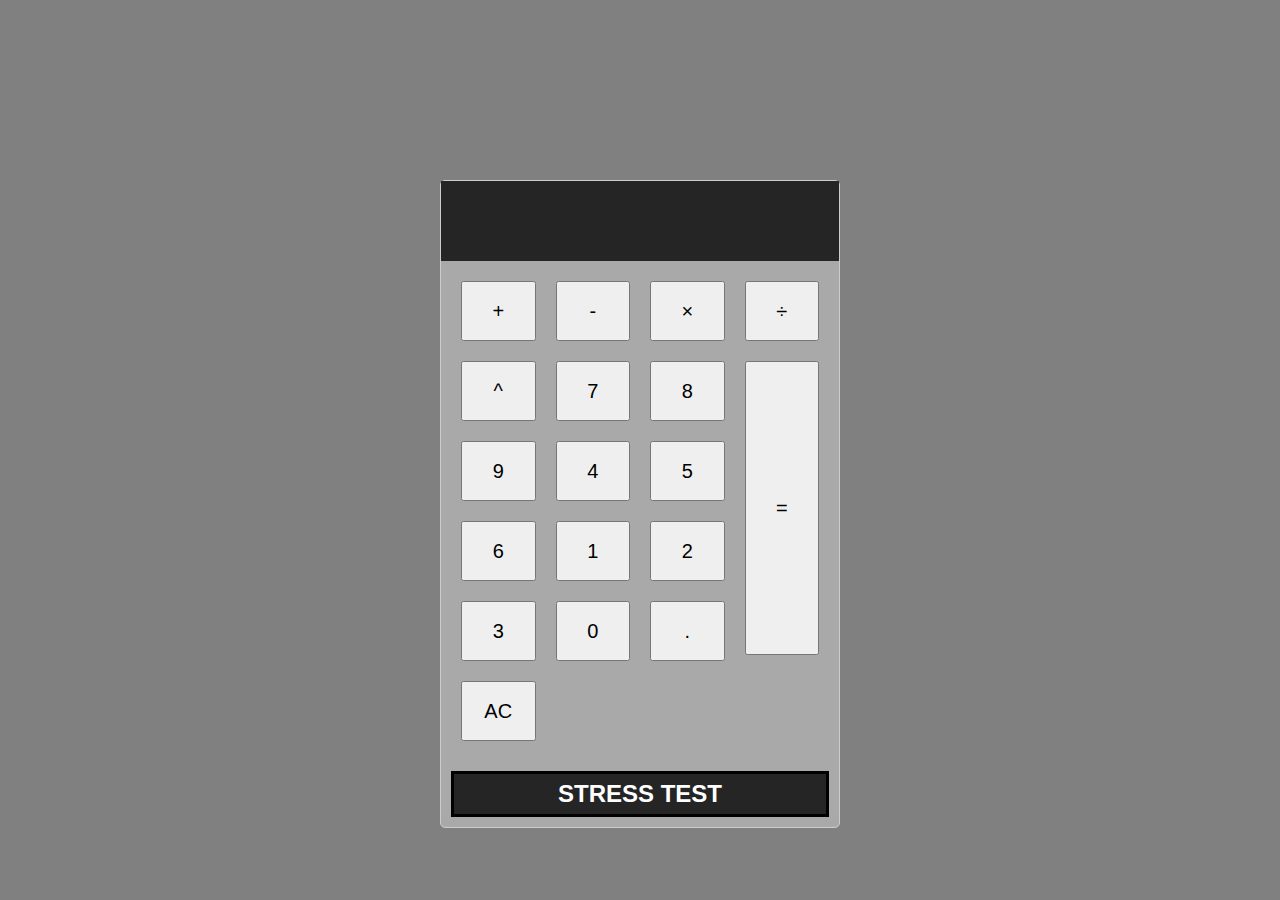
<file: frontend/static/index.html>
<!DOCTYPE html>
<html lang="en">

<head>
  <title>Calculator app</title>
  <meta charset="UTF-8">
  <meta name="viewport" content="width=device-width, initial-scale=1">
  <link href="css/style.css" rel="stylesheet">
  <script type="text/javascript" src="js/calc.js"></script>
  <link rel="icon" type="image/x-icon" href="favicon.ico">
</head>

<body>
  <div class="calculator card">

    <input type="text" id="calc-screen" class="calculator-screen z-depth-1" value="" disabled />

    <div class="calculator-keys" id="calc-keys">

      <button type="button" class="operator btn btn-info" value="+">+</button>
      <button type="button" class="operator btn btn-info" value="-">-</button>
      <button type="button" class="operator btn btn-info" value="*">&times;</button>
      <button type="button" class="operator btn btn-info" value="/">&divide;</button>
      <button type="button" class="operator btn btn-info" value="^">^</button>

      <button onclick="" type="button" value="7" class="btn btn-light waves-effect">7</button>
      <button type="button" value="8" class="btn btn-light waves-effect">8</button>
      <button type="button" value="9" class="btn btn-light waves-effect">9</button>


      <button type="button" value="4" class="btn btn-light waves-effect">4</button>
      <button type="button" value="5" class="btn btn-light waves-effect">5</button>
      <button type="button" value="6" class="btn btn-light waves-effect">6</button>


      <button type="button" value="1" class="btn btn-light waves-effect">1</button>
      <button type="button" value="2" class="btn btn-light waves-effect">2</button>
      <button type="button" value="3" class="btn btn-light waves-effect">3</button>


      <button type="button" value="0" class="btn btn-light waves-effect">0</button>
      <button type="button" class="decimal function btn btn-secondary" value=".">.</button>
      <button type="button" class="all-clear function btn btn-danger btn-sm" value="all-clear">AC</button>

      <button type="button" class="equal-sign operator btn btn-default" value="=">=</button>

    </div>
  <div class="link_button">
    <a href="stress-testing.html">Stress test<a/>
  </div>
  </div>
</body>

</html>
</file>
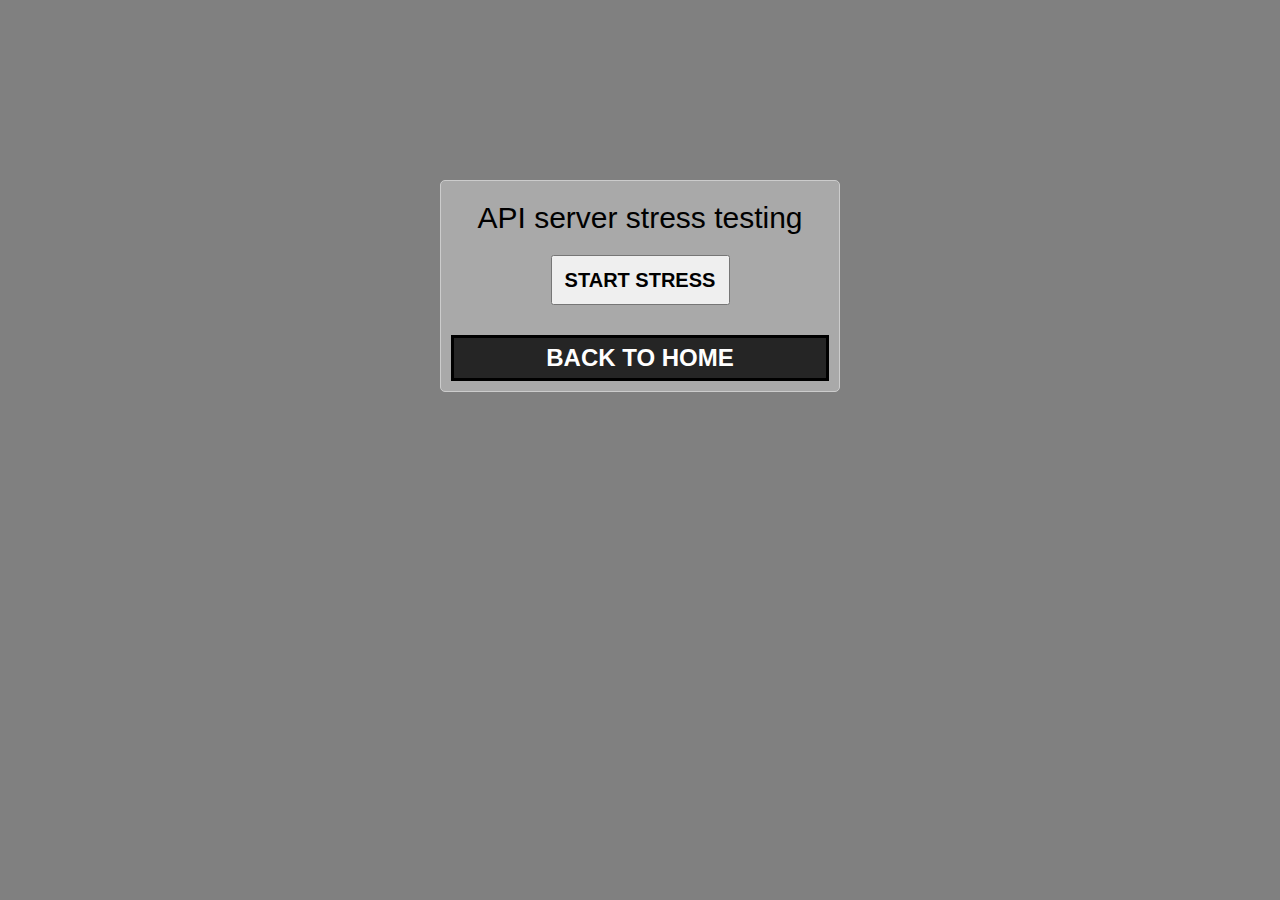
<file: frontend/static/stress-testing.html>
<!DOCTYPE html>
<html lang="en">

<head>
  <title></title>
  <meta charset="UTF-8">
  <meta name="viewport" content="width=device-width, initial-scale=1">
  <link href="css/style.css" rel="stylesheet">
  <script type="text/javascript" src="js/calc.js"></script>
  <link rel="icon" type="image/x-icon" href="favicon.ico">
</head>
<body>
  <div class="calculator card">

    <div class="calculator-keys" id="calc-stress">
      <span id="stress-test-title">API server stress testing</span>
      <button type="button" class="stressTest btn btn-default" id="stress_submit">START STRESS</button>

    </div>
  <div class="link_button">
    <a href="index.html">Back to home<a/>
  </div>
  </div>
</body>
</html>
</file>
<file: frontend/static/css/style.css>
html {
  font-size: 62.5%;
  box-sizing: border-box;
  font-family: sans-serif;
}

body {
  display: flex;
  justify-content: center;
  margin-top: 20vh;
  background-color: grey;
}

*,
*::before,
*::after {
  margin: 0;
  padding: 0;
  box-sizing: inherit;
}

.calculator {
  border: 1px solid #ccc;
  border-radius: 5px;
  width: 400px;
  background-color: darkgrey;
}

.calculator-screen {
  width: 100%;
  height: 80px;
  border: none;
  background-color: #252525;
  color: #fff;
  text-align: right;
  padding-right: 20px;
  padding-left: 10px;
  font-size: 4rem;
}

.calc-stress-test-box {
  width: 100%;
  height: 100px;
  border: none;
  background-color: #252525;
  color: #fff;
  text-align: right;
  padding-right: 20px;
  padding-left: 10px;
  font-size: 4rem;
}

button {
  height: 60px;
  font-size: 2rem!important;
}

.equal-sign {
  height: 98%;
  grid-area: 2 / 4 / 6 / 5;
}

.calculator-keys {
  display: grid;
  grid-template-columns: repeat(4, 1fr);
  grid-gap: 20px;
  padding: 20px;
}

#calc-stress {
  display: flex;
  flex-direction: column;
  align-items: center;
}

#stress_submit {
  width: 50%;
  height: 50px;
  font-weight: bolder;
}

#requests {
  width: 70%;
  height: 50px;
  font-size: 24px;
}

#stress-test-title {
  font-size: 30px;
}

.link_button {
  display: flex;
  border: 3px solid black;
  margin: 10px;
  background-color: #252525;
  padding: 6px;
  justify-content: center;
}

.link_button a {
  text-decoration: none;
  color: white;
  font-size: 24px;
  text-align: center;
  text-transform: uppercase;
  font-weight: bolder;
}
</file>
